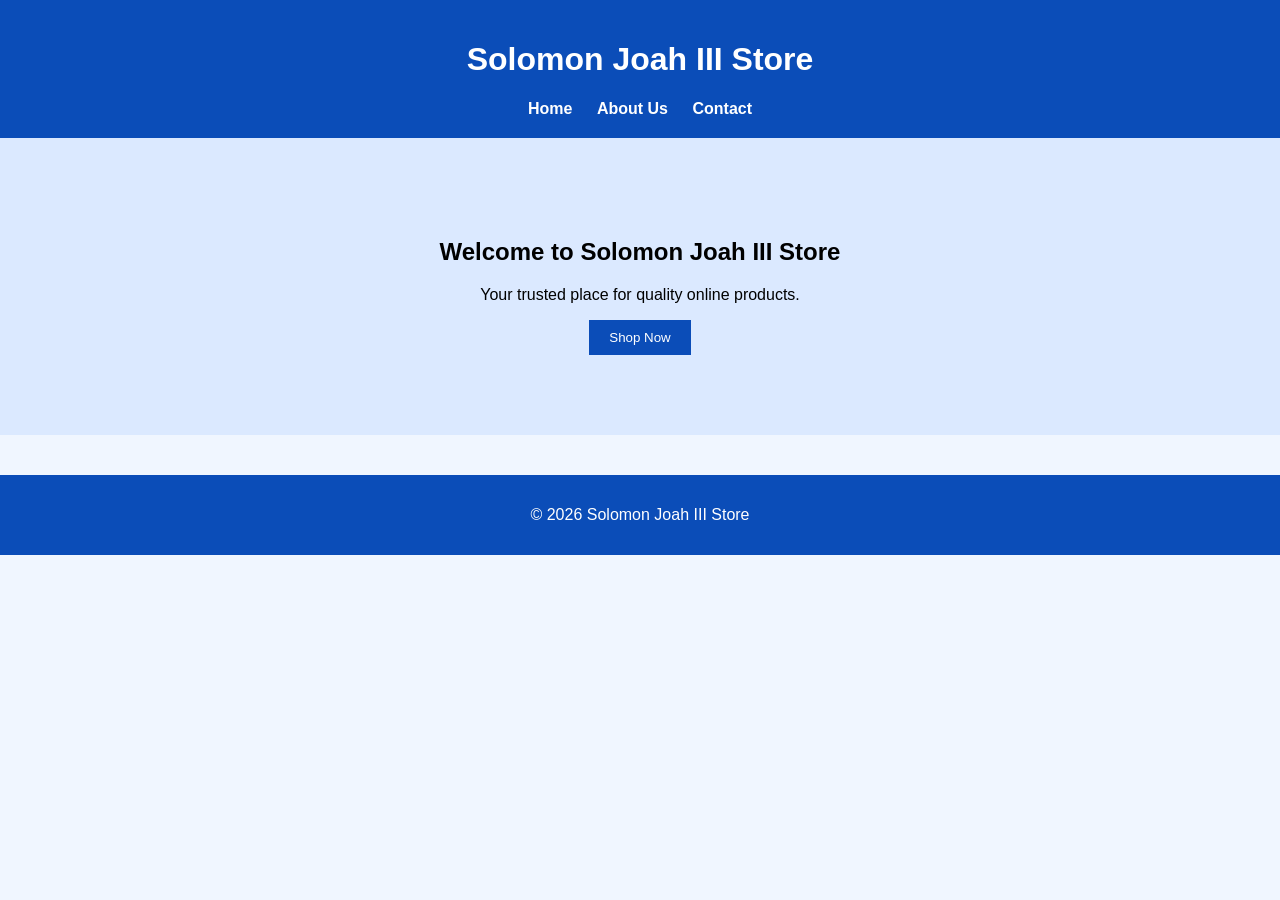
<file: solo store/index.htm>
<!DOCTYPE html>
<html lang="en">

<head>
<meta charset="UTF-8">
<title>Solomon Joah III Store</title>

<!-- Link to CSS -->
<link rel="stylesheet" href="style.css">

</head>

<body>

<header>

<h1>Solomon Joah III Store</h1>

<!-- Navigation Links -->
<nav>
<a href="index.html">Home</a>
<a href="about.html">About Us</a>
<a href="contact.html">Contact</a>
</nav>

</header>

<section class="hero">

<h2>Welcome to Solomon Joah III Store</h2>

<p>Your trusted place for quality online products.</p>

<button onclick="shopNow()">Shop Now</button>

</section>

<footer>
<p>© 2026 Solomon Joah III Store</p>
</footer>

<!-- Link to JavaScript -->
<script src="script.js"></script>

</body>

</html>
</file>
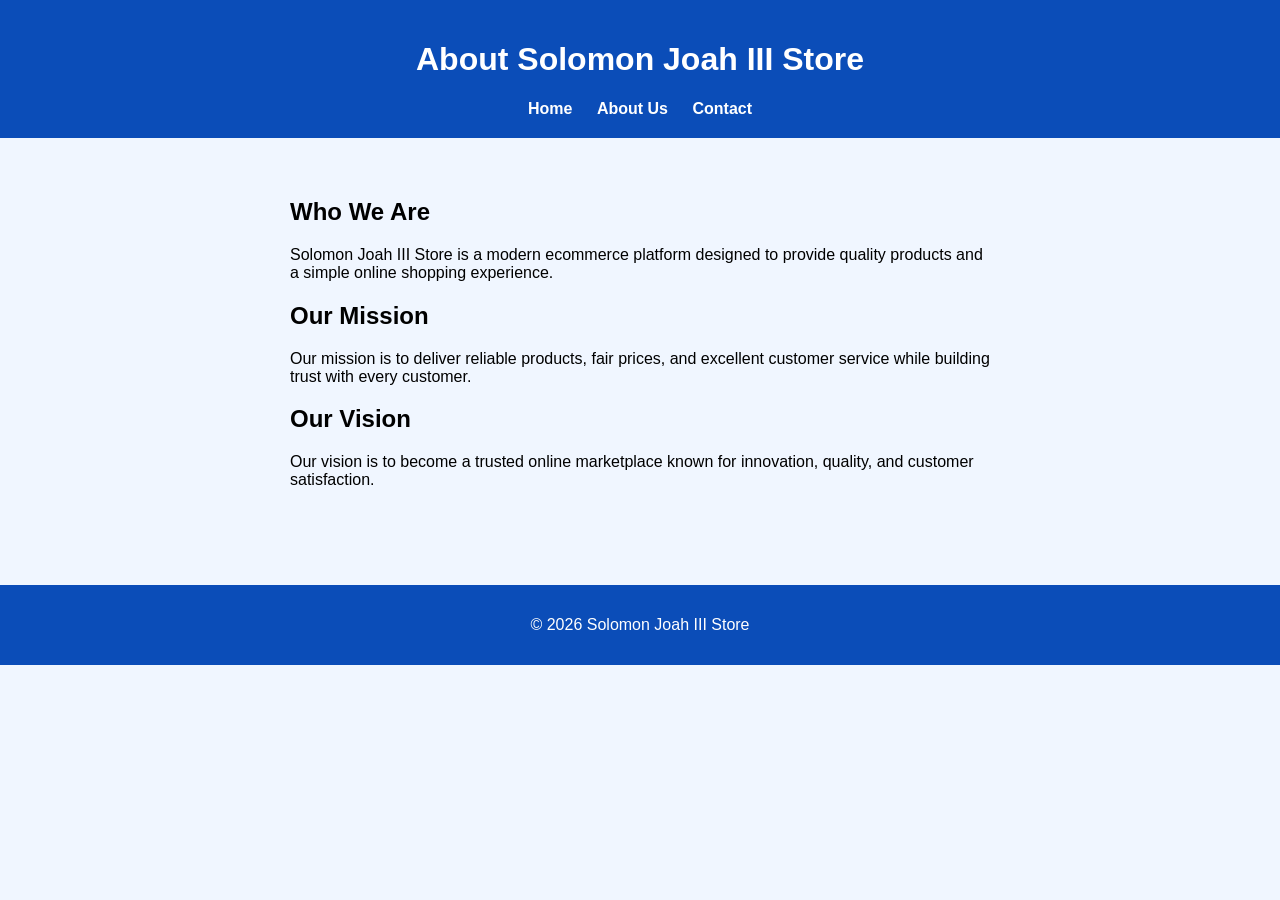
<file: solo store/about.htm>
<!DOCTYPE html>
<html lang="en">

<head>
<meta charset="UTF-8">
<title>About Us - Solomon Joah III Store</title>

<!-- Link CSS -->
<link rel="stylesheet" href="style.css">

</head>

<body>

<header>

<h1>About Solomon Joah III Store</h1>

<nav>
<a href="index.html">Home</a>
<a href="about.html">About Us</a>
<a href="contact.html">Contact</a>
</nav>

</header>

<section class="about">

<h2>Who We Are</h2>

<p>
Solomon Joah III Store is a modern ecommerce platform designed
to provide quality products and a simple online shopping experience.
</p>

<h2>Our Mission</h2>

<p>
Our mission is to deliver reliable products, fair prices,
and excellent customer service while building trust with
every customer.
</p>

<h2>Our Vision</h2>

<p>
Our vision is to become a trusted online marketplace known
for innovation, quality, and customer satisfaction.
</p>

</section>

<footer>
<p>© 2026 Solomon Joah III Store</p>
</footer>

<script src="script.js"></script>

</body>

</html>
</file>
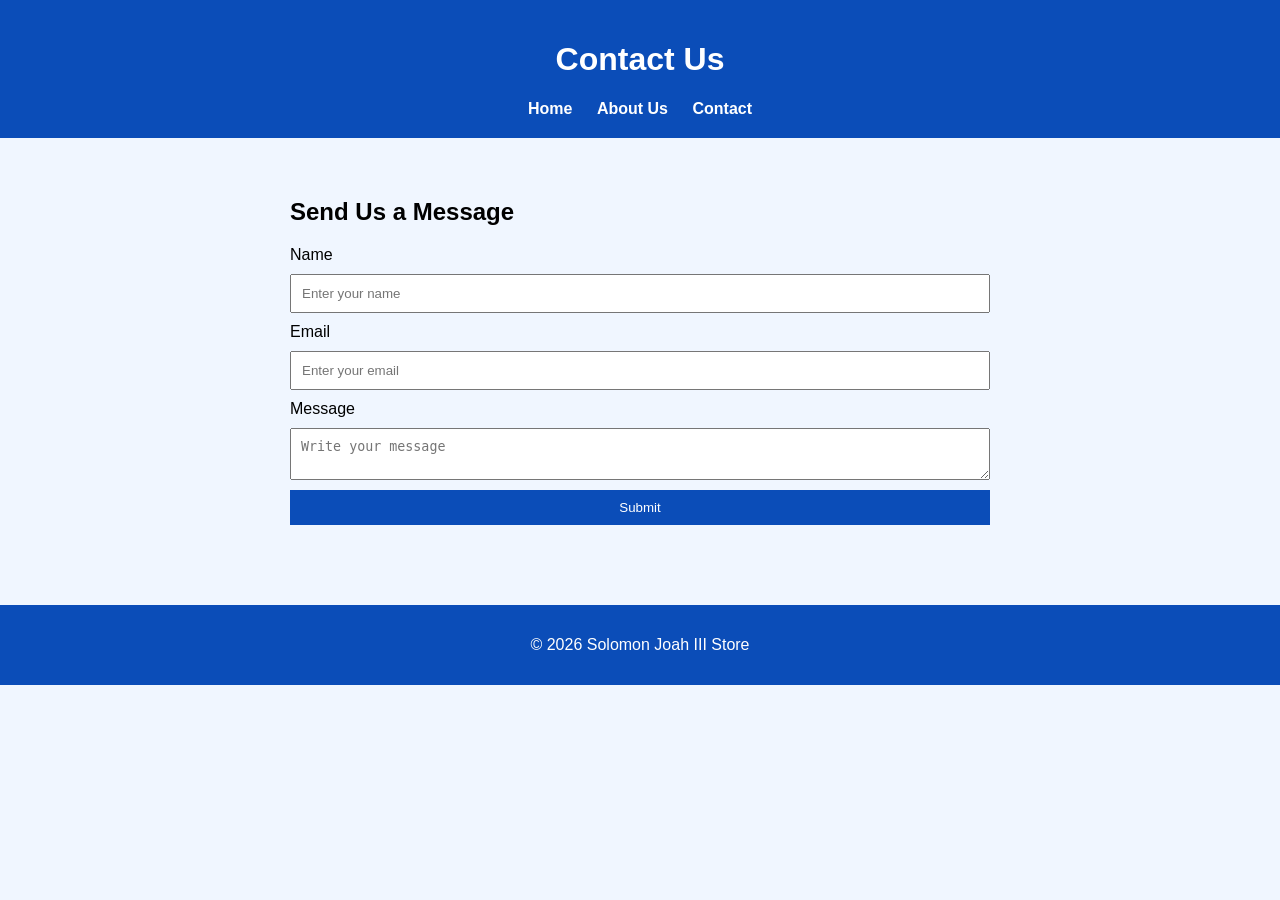
<file: solo store/contact.htm>
<!DOCTYPE html>
<html lang="en">

<head>
<meta charset="UTF-8">
<title>Contact - Solomon Joah III Store</title>

<!-- Link CSS -->
<link rel="stylesheet" href="style.css">

</head>

<body>

<header>

<h1>Contact Us</h1>

<nav>
<a href="index.html">Home</a>
<a href="about.html">About Us</a>
<a href="contact.html">Contact</a>
</nav>

</header>

<section class="contact">

<h2>Send Us a Message</h2>

<form>

<label>Name</label>
<input type="text" placeholder="Enter your name">

<label>Email</label>
<input type="email" placeholder="Enter your email">

<label>Message</label>
<textarea placeholder="Write your message"></textarea>

<button type="button" onclick="sendMessage()">Submit</button>

</form>

</section>

<footer>
<p>© 2026 Solomon Joah III Store</p>
</footer>

<script src="script.js"></script>

</body>

</html>
</file>
<file: solo store/style.css>
body{
font-family: Arial;
margin:0;
background:#f0f6ff;
}

header{
background:#0b4db8;
color:white;
padding:20px;
text-align:center;
}

nav a{
color:white;
margin:10px;
text-decoration:none;
font-weight:bold;
}

nav a:hover{
text-decoration:underline;
}

.hero{
text-align:center;
padding:80px;
background:#dbe9ff;
}

button{
padding:10px 20px;
background:#0b4db8;
color:white;
border:none;
cursor:pointer;
}

button:hover{
background:#083a8a;
}

.about, .contact{
padding:40px;
max-width:700px;
margin:auto;
}

form{
display:flex;
flex-direction:column;
}

input, textarea{
margin:10px 0;
padding:10px;
}

footer{
background:#0b4db8;
color:white;
text-align:center;
padding:15px;
margin-top:40px;
}
</file>
